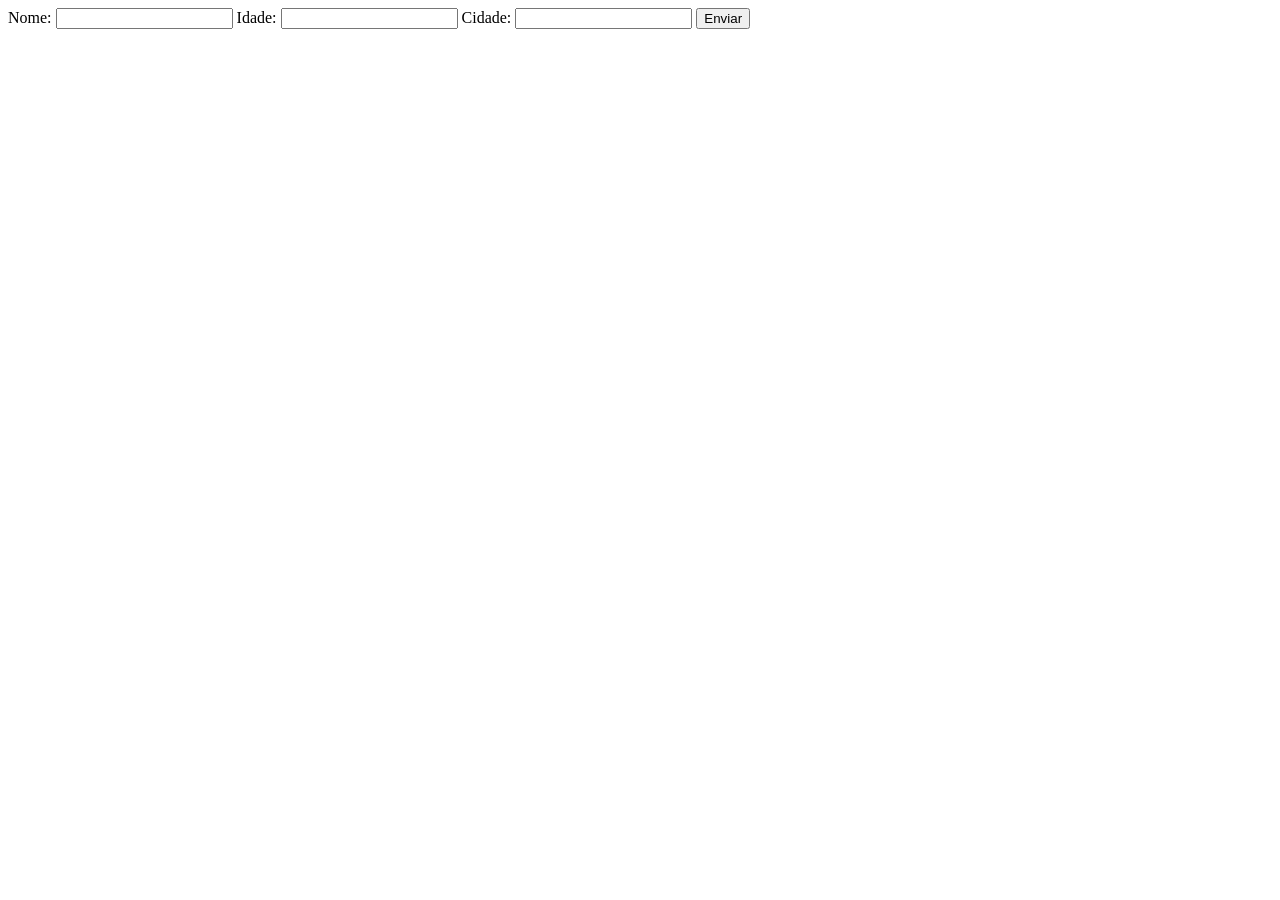
<file: 1°Bimestre/Link-páginas/index.HTML>
<!DOCTYPE html>
<html lang="en">
<head>
    <meta charset="UTF-8">
    <meta name="viewport" content="width=device-width, initial-scale=1.0">
    <title>Document</title>
</head>
<body>
    <form onsubmit="return validar()" action="destino.HTML" method="get">
        <label for="nome">Nome:</label>
        <input type="text" id="nome" name="nome">

        <label for="idade">Idade:</label>
        <input type="number" id="idade" name="idade">

        <label for="cidade">Cidade:</label>
        <input type="text" id="cidade" name="cidade">

        <button type="submit">Enviar</button>

        <script>
function validar(){

    let nome = document.getElementById("nome").value;
    let idade = parseFloat(document.getElementById("idade").value);
    let cidade = document.getElementById("cidade").value;

    if(nome == ""){
        alert("Preencha o nome!");
        return false; 
    }

    if(isNaN(idade) || idade <= 0){
        alert("Idade inválida!");
        return false;
    }

    if(cidade == "" || !isNaN(cidade)){
        alert("Cidade inválida!");
        return false;
    }

    return true; 
}
</script>
    </form>
</body>
</html>
</file>
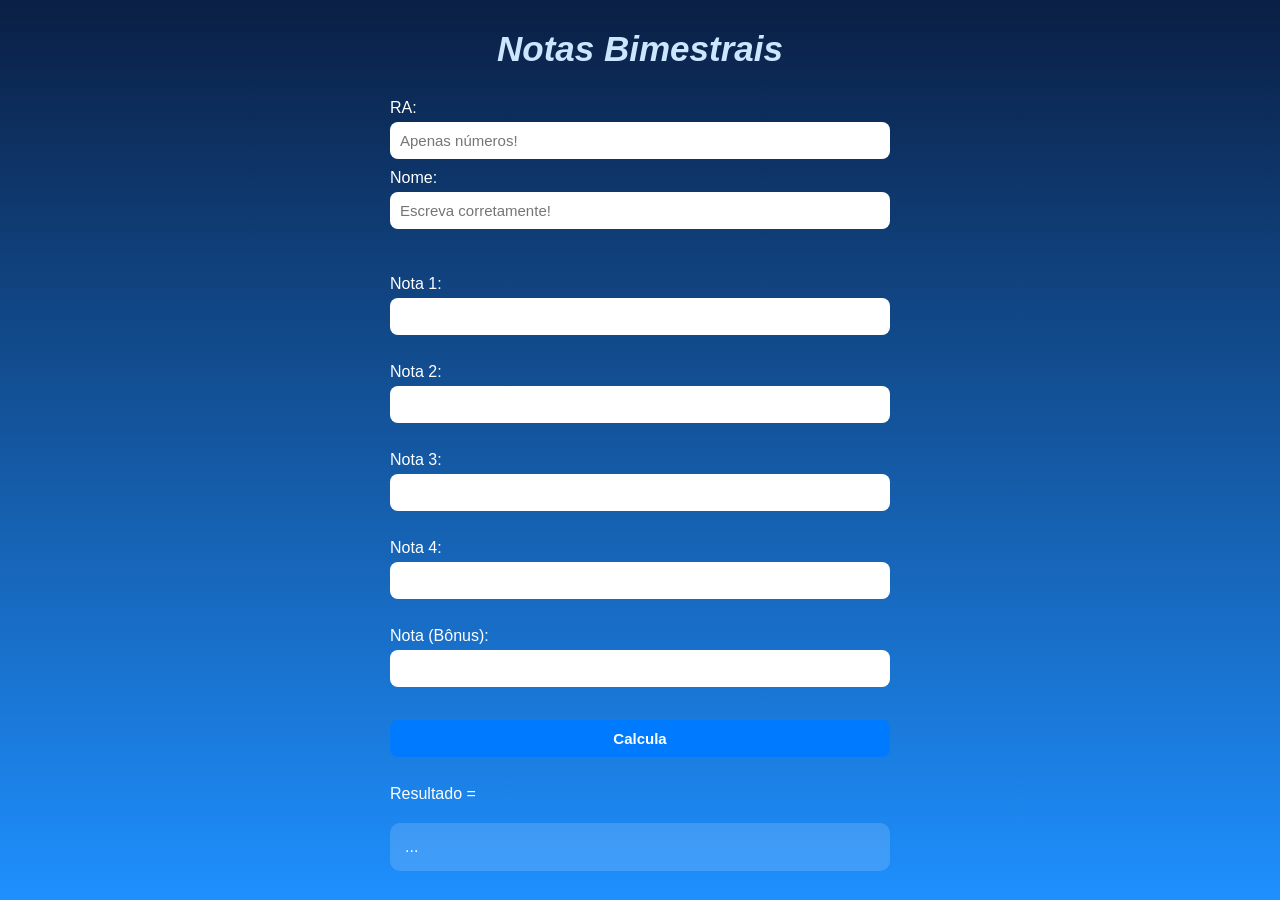
<file: Notas.HTML>
<!DOCTYPE html>
<html lang="en">
<head>
    <meta charset="UTF-8">
    <meta name="viewport" content="width=device-width, initial-scale=1.0">
    <title>Document</title>
    <link rel="stylesheet" href="Nota.CSS">
</head>
<body>
    <h1><i>Notas Bimestrais</i></h1>
    <label for="inputA">RA:</label>
    <input type="number" id="inputA" placeholder="Apenas números!">
    <label for="inputB">Nome:</label>
    <input type="text" id="inputB" placeholder="Escreva corretamente!">
    <br>
    <br>
    <label for="inputC">Nota 1:</label>
    <input type="number" id="inputC">
    <br>
    <label for="inputD">Nota 2:</label>
    <input type="number" id="inputD">
    <br>
    <label for="inputE">Nota 3:</label>
    <input type="number" id="inputE">
    <br>
    <label for="inputF">Nota 4:</label>
    <input type="number" id="inputF">
    <br>
    <label for="inputG">Nota (Bônus):</label>
    <input type="number" id="inputG">
    <br>
    <input type="button" value="Calcula" onclick="funcaocalcula()">
    <br>
    <label for="resp"> Resultado =</label>
    <span id="resp">...</span>

    <script src="Nota.JS"></script>
</body>
</html>
</file>
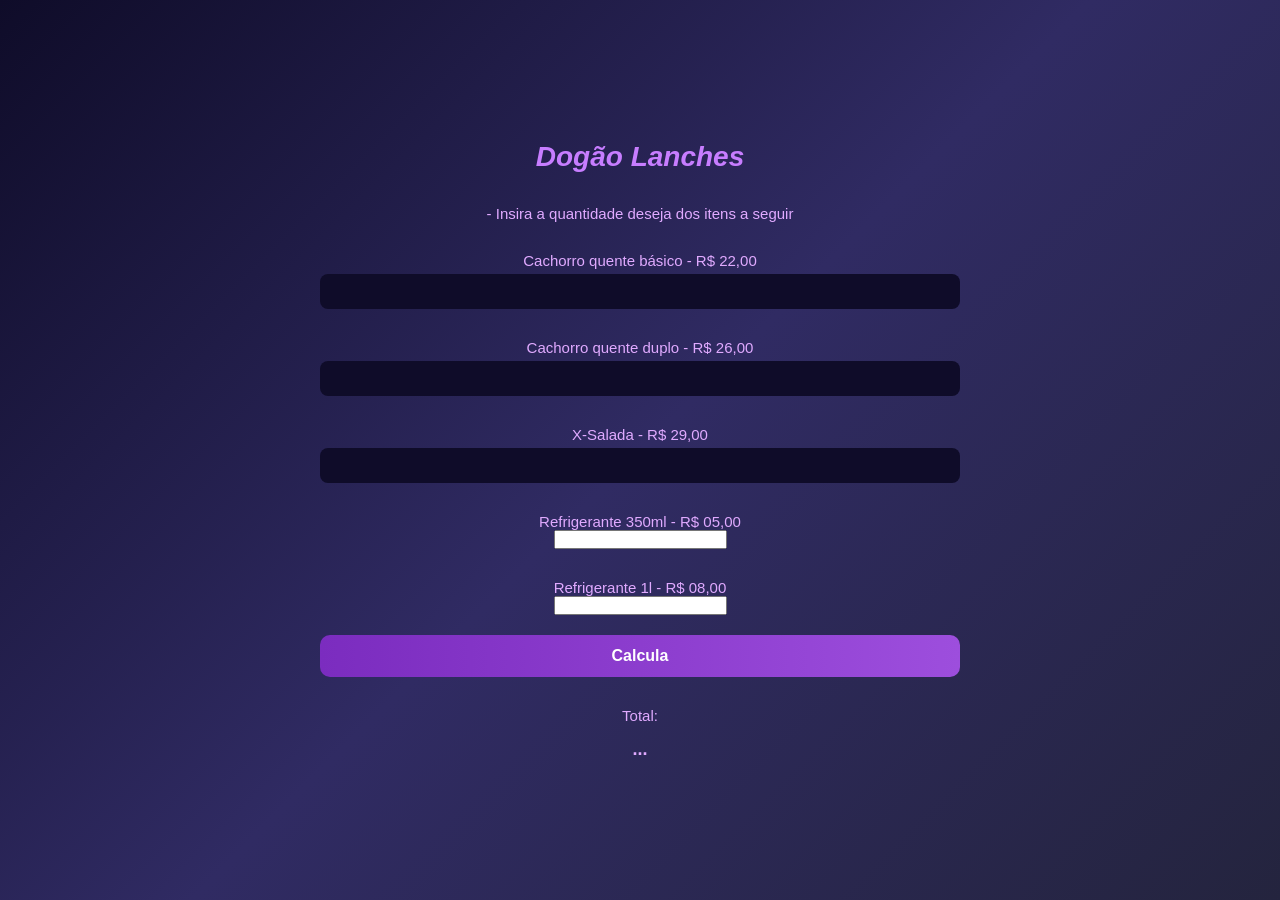
<file: 1°Bimestre/Dogão.exr/dogao.HTML>
<!DOCTYPE html>
<html lang="en">
<head>
    <meta charset="UTF-8">
    <meta name="viewport" content="width=device-width, initial-scale=1.0">
    <title>Dogão Lanches</title>
    <link rel="stylesheet" href="dogao.CSS">
</head>
<body>
    <h1><i>Dogão Lanches </i></h1>
    <label for="quant"> - Insira a quantidade deseja dos itens a seguir</label>
    <br>
    <label for="inputA"> Cachorro quente básico - R$ 22,00 </label>
    <input type="number" id="inputA">
    <br>
    <label for="inputB"> Cachorro quente duplo - R$ 26,00 </label>
    <input type="number" id="inputB">
    <br>
    <label for="inputC"> X-Salada - R$ 29,00 </label>
    <input type="number" id="inputC">
    <br>
    <label for="inputD"> Refrigerante 350ml - R$ 05,00 </label>
    <input type="nunber" id="inputD">
    <br>
    <label for="inputE"> Refrigerante 1l - R$ 08,00 </label>
    <input type="nunber" id="inputE">
    <input type="button" value="Calcula" onclick="calcula()">
    <br>
    <label for="resp"> Total:</label>
    <span id="resp">...</span>

    <script src="dogao.JS"></script>

</body>
</html>
</file>
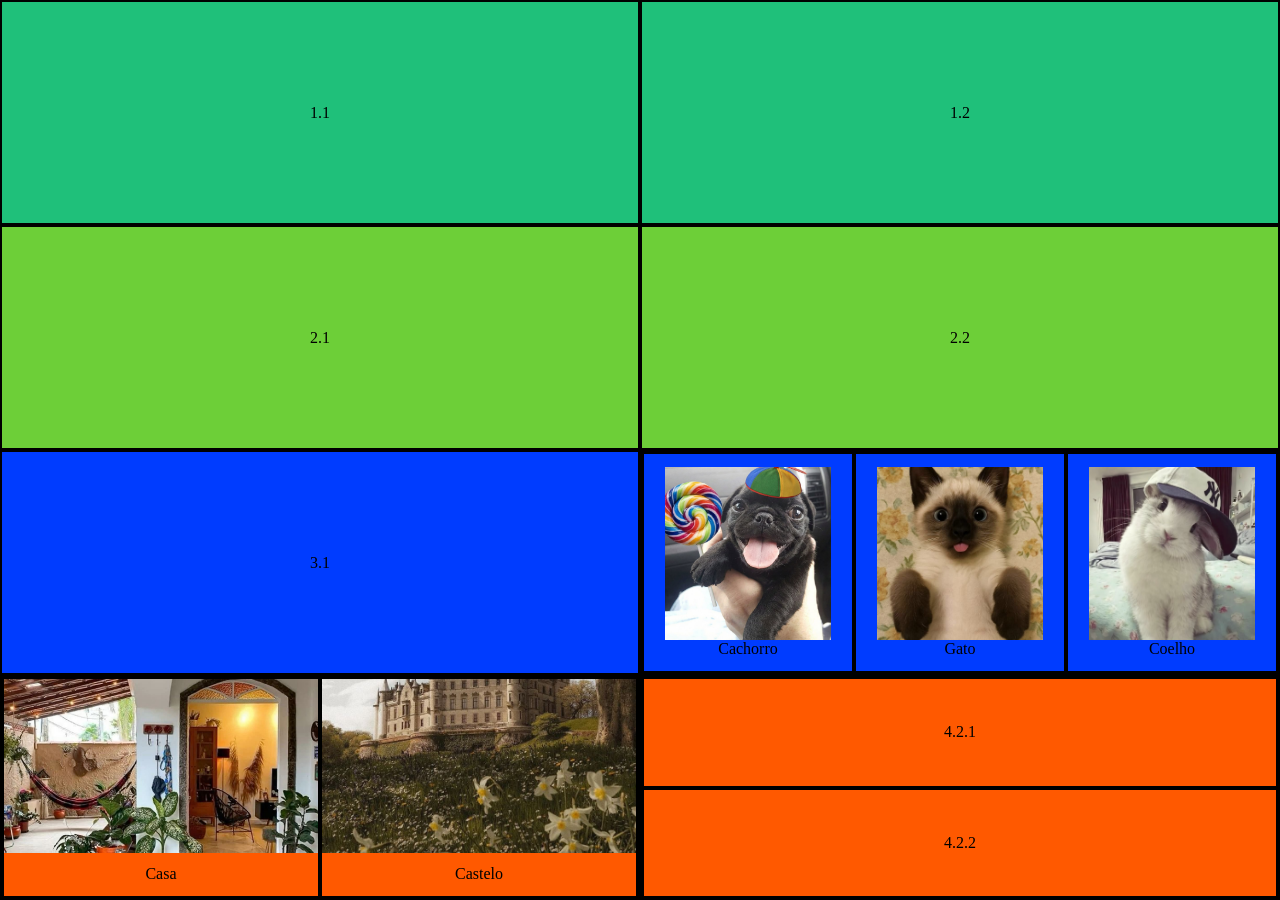
<file: 1°Bimestre/Flex-direction/flex.HTML>
<!DOCTYPE html>
<html lang="pt-br">

<head>
  <meta charset="UTF-8">
  <title>Teste Layout Flex</title>
  <link rel="stylesheet" href="flex.CSS">
</head>

<body>
   <div class="linha linha1">
        <div class="coluna1_1">1.1</div>
        <div class="coluna1_1">1.2</div>
    </div>
    <div class="linha linha2">
        <div class="coluna2_1">2.1</div>
        <div class="coluna2_2">2.2</div>
    </div>
    <div class="linha linha3">
        <div class="coluna3_1">3.1</div>
        <div class="coluna3_2">
        <div class="subcolunas1">
            <img src="./imagens/cachorro.jpg">
            <span>Cachorro</span>
        </div>
        <div class="subcolunas1">
            <img src="./imagens/gato.jpg">
            <span>Gato</span>
        </div>
        <div class="subcolunas1">
            <img src="./imagens/coelho.jpg">
            <span>Coelho</span>
        </div>
        </div>
    </div>
    <div class="linha linha4">
        <div class="coluna4_1">
            <div class="subcolunas2">
                <img src="./imagens/casa.jpg">
                <span>Casa</span>
            </div>
            <div class="subcolunas2">
                <img src="./imagens/castelo.jpg">
                <span>Castelo</span>
            </div>
        </div>
        <div class="coluna4_2">
            <div class="subcolunas">4.2.1</div>
            <div class="subcolunas">4.2.2</div>
        </div>
    </div>

</body>

</html>
</file>
<file: Nota.CSS>
/* RESET */
*{
    margin: 0;
    padding: 0;
    box-sizing: border-box;
}

/* FUNDO */
body{
    font-family: Arial, sans-serif;
    background: linear-gradient(180deg, #0a1f44, #1e90ff);
    color: #ffffff;
    display: flex;
    justify-content: center;
    align-items: center;
    height: 100vh;
    flex-direction: column;
}

/* CONTAINER CENTRAL */
body > *{
    max-width: 500px;
    width: 100%;
}

/* TÍTULO */
h1{
    text-align: center;
    margin-bottom: 20px;
    font-size: 35px;
    color: #cce6ff;
}

/* LABELS */
label{
    display: block;
    margin-top: 10px;
    font-size: 16px;
}

/* INPUTS */
input{
    width: 100%;
    padding: 10px;
    margin-top: 5px;
    border-radius: 8px;
    border: none;
    font-size: 15px;
}

/* CAMPOS */
input[type="text"],
input[type="number"]{
    background-color: #ffffff;
    color: #000;
}

/* BOTÃO */
input[type="button"]{
    background-color: #007bff;
    color: white;
    font-weight: bold;
    margin-top: 15px;
    cursor: pointer;
    transition: 0.3s;
}

/* HOVER */
input[type="button"]:hover{
    background-color: #3399ff;
    transform: scale(1.03);
}

/* RESULTADO */
#resp{
    display: block;
    margin-top: 20px;
    padding: 15px;
    border-radius: 10px;
    background-color: rgba(255, 255, 255, 0.15);
    font-size: 16px;
}
</file>
<file: 1°Bimestre/Dogão.exr/dogao.CSS>
*{
    margin: 0;
    padding: 0;
    box-sizing: border-box;
}

body{
    font-family: Arial, sans-serif;

    /* FUNDO */
    background: linear-gradient(135deg, #0f0c29, #302b63, #24243e);
    color: white;

    display: flex;
    justify-content: center;
    align-items: center;
    height: 100vh;
    flex-direction: column;
}

/* CAIXA PRINCIPAL */
.container{
    background: #1a1a2e;
    padding: 30px;
    border-radius: 15px;
    width: 400px;
    box-shadow: 0 10px 30px rgba(0,0,0,0.5);
}

/* TÍTULO */
h1{
    text-align: center;
    margin-bottom: 20px;
    font-size: 28px;
    color: #c77dff;
}

/* SUBTEXTO */
label{
    display: block;
    margin-top: 12px;
    font-size: 15px;
    color: #e0aaff;
}

/* INPUTS */
input[type="number"]{
    width: 50%;
    padding: 10px;
    margin-top: 5px;

    border-radius: 8px;
    border: none;

    background: #0f0c29;
    color: white;

    outline: none;
    transition: 0.3s;
}

/* FOCO */
input[type="number"]:focus{
    box-shadow: 0 0 8px #a020f0;
}

/* BOTÃO */
input[type="button"]{
    margin-top: 20px;
    width: 50%;
    padding: 12px;

    border: none;
    border-radius: 10px;

    background: linear-gradient(90deg, #7b2cbf, #9d4edd);
    color: white;

    font-size: 16px;
    font-weight: bold;

    cursor: pointer;
    transition: 0.3s;
}

/* HOVER */
input[type="button"]:hover{
    transform: scale(1.05);
    background: linear-gradient(90deg, #9d4edd, #7b2cbf);
}

/* RESULTADO */
#resp{
    display: block;
    margin-top: 15px;
    text-align: center;

    font-size: 18px;
    font-weight: bold;

    color: #e0aaff;
}
</file>
<file: 1°Bimestre/Flex-direction/flex.CSS>
*{
    margin:0;
    border:0;
    box-sizing: border-box;
}

.linha{
    display: flex;
    width:100%;
}

.linha1{
    height:25vh ;
    background: rgb(31, 192, 122);
}

.linha2{
    height:25vh ;
    background: rgb(109, 207, 56);
}

.linha3{
    height:25vh ;
    background: rgb(0, 60, 255);
}

.linha4{
    height:25vh ;
    background: rgb(255, 89, 0);
}

.coluna{
    flex:1;
    border:2px solid black;

    display: flex;
    justify-content: center;
    align-items: center;
}

.coluna1_1{
    flex: 1;
    border: 2px solid black;
    
    display: flex;
    justify-content: center;
    align-items: center;
}

.coluna2_1{
    flex:1;
    border:2px solid black;
    
    display:flex;
    justify-content: center;
    align-items: center;
}

.coluna2_2{
   flex:1;
   border: 2px solid black;

   display:flex;
   justify-content: center;
   align-items: center;
}

.coluna3_1{
    flex:1;
    border: 2px solid black;
    display: flex;

    align-items: center;
    justify-content: center;

}

.coluna3_2{
    flex:1;
    border: 2px solid black;
    display: flex;

    align-items: center;
    justify-content: center;

}

.subcolunas1{
    flex:1;
    display: flex;
    height: 100%;
    border: 2px solid black;
    align-items: center;
    justify-content: center;
}


.coluna4_1{
    flex: 1;
    display:flex;

    align-items: center;
    justify-content: center;
    border: 2px solid black;
}

.coluna4_2{
    flex:1;
    display: flex;
    flex-direction: column;
    border: 2px solid black;
    height: 100%;
}

.subcolunas2{
    flex: 1;
    display: flex;
    height: 100%;
    border:2px solid black;
    justify-content: center;
    align-items: center;
}

.subcolunas{
    flex: 1;
    display: flex;
    flex-direction: column;
    border:2px solid black;
    align-items: center;
    justify-content: center;
}

.subcolunas1{
    flex:1;
    display: flex;
    flex-direction: column;
    height: 100%;
    border: 2px solid black;
    align-items: center;
    justify-content: center;
}

.subcolunas1 img{
    width: 80%;
    height: 80%;
    object-fit: cover;
}

.subcolunas2{
     flex: 1;
    display: flex;
    flex-direction: column;
    height: 100%;
    border: 2px solid black;
    justify-content: center;
    align-items: center;
}

.subcolunas2 img{
    width: 100%;
    height: 80%;
    object-fit: cover;
}

.subcolunas2 span{
    width: 100%;
    height: 20%;
    display: flex;
    justify-content: center;
    align-items: center;
}
</file>
